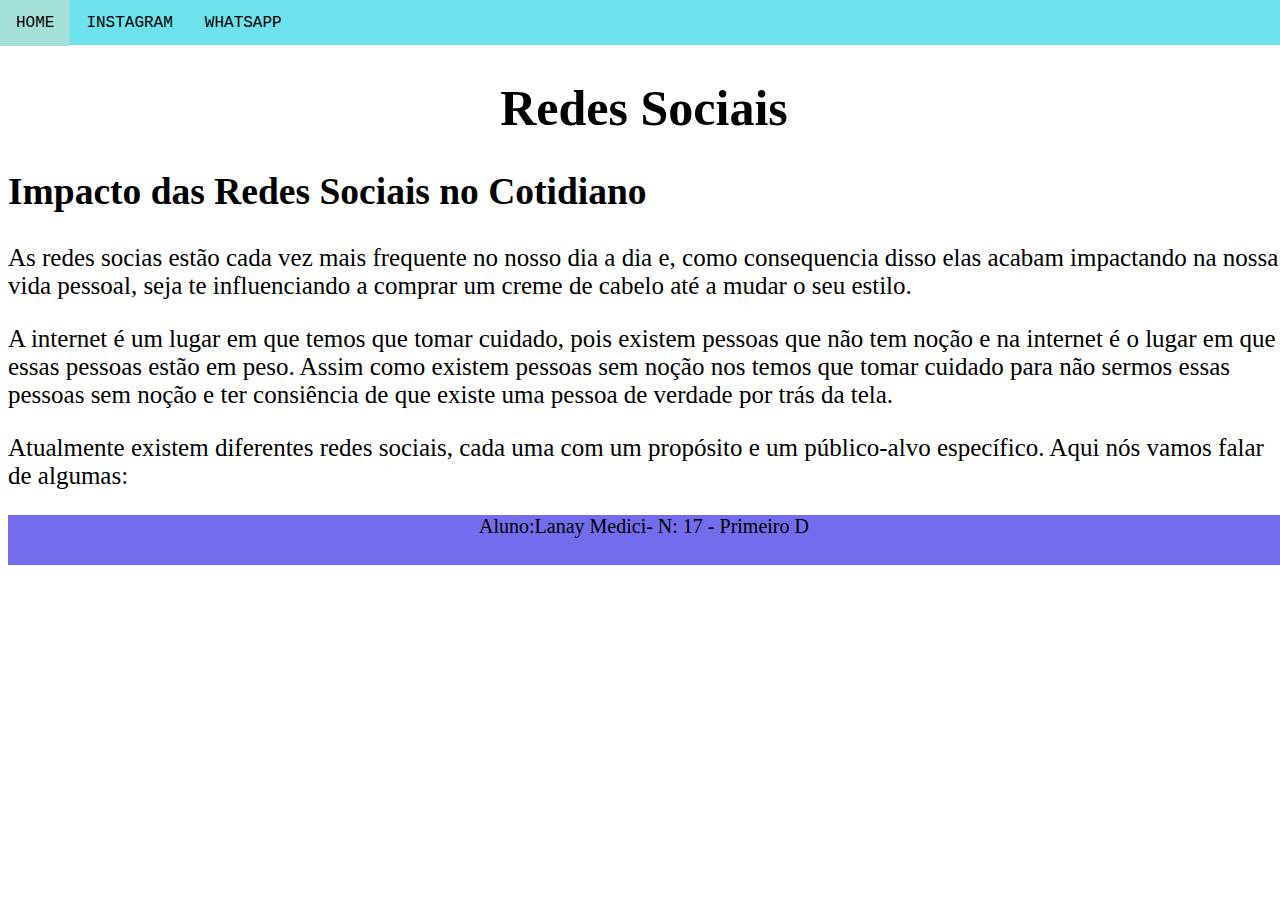
<file: index.html>
<!DOCTYPE html>
<html lang="pt-br" dir="ltr">

<head>
  <meta charset="utf-8">
  <title>Aula Primeiro D</title>
  <link rel="stylesheet" href="estilo.css">
</head>

<body>
  <div class="menuPrincipal">
    <nav>
      <ul>
        <li><a href="index.html">Home</a></li>
        <li><a href="pagina01.html">instagram</a></li>
        <li><a href="pagina02.html">WhatsApp</a></li>
      </ul>
    </nav>
  </div>
  <div class="conteudo">
    <h1>Redes Sociais</h1>

    <h2>Impacto das Redes Sociais no Cotidiano</h2>
    <p> As redes socias estão cada vez mais frequente no nosso dia a dia e, como consequencia disso elas acabam
      impactando
      na nossa vida pessoal, seja te influenciando a comprar um creme de cabelo até a mudar o seu estilo.
    </p>
    <p> A internet é um lugar em que temos que tomar cuidado, pois existem pessoas que não tem noção e na internet é o
      lugar em que essas pessoas estão em peso. Assim como existem pessoas sem noção nos temos que tomar cuidado para
      não sermos essas pessoas sem noção e ter consiência de que existe uma pessoa de verdade por trás da tela.</p>
    <p>Atualmente existem diferentes redes sociais, cada uma com um propósito e um público-alvo específico. Aqui nós
      vamos falar de algumas:</p>

    <div class="rodape">
      Aluno:Lanay Medici- N: 17  - Primeiro D
    </div>
  </div>



</body>

</html>
</file>
<file: estilo.css>
body {
  background: #FFFFFF;
}
h1 {
  text-align: center;
}
.caixa1 {
    position: absolute;
    background:rgb(17, 119, 252);
    color: black;
    width: 40px;
    height: 40px;
    right: 0;
    top: 0;
}

.caixa2 {
    position: absolute;
    background: rgb(109, 146, 236);
    color: black;
    width: 40px;
    height: 40px;
    right: 44px;
    top: 0;
}

.caixa3 {
    position: absolute;
    background: rgb(109, 146, 252);
    color: black;
    width: 40px;
    height: 40px;
    right: 0px;
    top: 44px;
}

.caixa4 {
  position: absolute;
  background: rgb(17, 119, 252);
  color: black;
  width: 40px;
  height: 40px;
  right: 44px;
  top: 44px;
}

.caixa5 {
  position: absolute;
  background: rgb(17, 119, 136);
  color: black;
  width: 40px;
  height: 40px;
  right: 22px;
  top: 22px;

}
.menuPrincipal {
   position: absolute;
   background:  rgb(109, 225, 236);
   width: 100%;
   height: 45px;
   top: 0;
   left: 0;
   color: rgb(255, 255, 255);
   display: flex;
   justify-content: start;
   text-transform: uppercase;
}
nav ul {
   list-style-type: none;
   margin: 0;
   padding: 0;
   overflow: 0;
}
li {
  float: left;
}
li a {
  display: block;
  color: black;
  text-align: center;
  padding: 14px 16px;
  text-decoration: none;
  font-family: 'Courier New', Courier, monospace;
}
li a:hover {
  background: rgb(163, 224, 216);
  color: light-blue;
}
#instagram {
   width: 20%;
}
#instagram:hover{
   width: 22%;
}
.caixaInstagram {
   position: absolute;
   top: 50px;
   left: 0;
   width: 90%;
   height: 150px;
   background:rgb(109, 163, 219);
   margin: 20px;
   border-color: rgb(107, 146, 195);
   border-width: 20px;
   border-style: solid;
   padding: 20px;
   display: flex;
   justify-content: center;
   image-orientation: center;
}
.rodape {
   position: relative;
   bottom: 0%;
   width: 100%;
   height: 50px;
   background: rgb(115, 108, 236);
   color: black;
   display: flex;
   justify-content: center;
   font-size: 20px;
   left: 0;
   font-family: cursive;
}
.conteudo {
   position: absolute;
   top: 45px;
   font-size: 25px;
   font-family: Cambria, Cochin, Georgia, Times, 'Times New Roman', serif
}
.CaixaWhatsApp {
  position: absolute;
   top: 50px;
   left: 0;
   width: 90%;
   height: 150px;
   background:rgb(109, 163, 219);
   margin: 20px;
   border-color: rgb(107, 146, 195);
   border-width: 20px;
   border-style: solid;
   padding: 20px;
   display: flex;
   justify-content: center;
   image-orientation: center;

}
</file>
